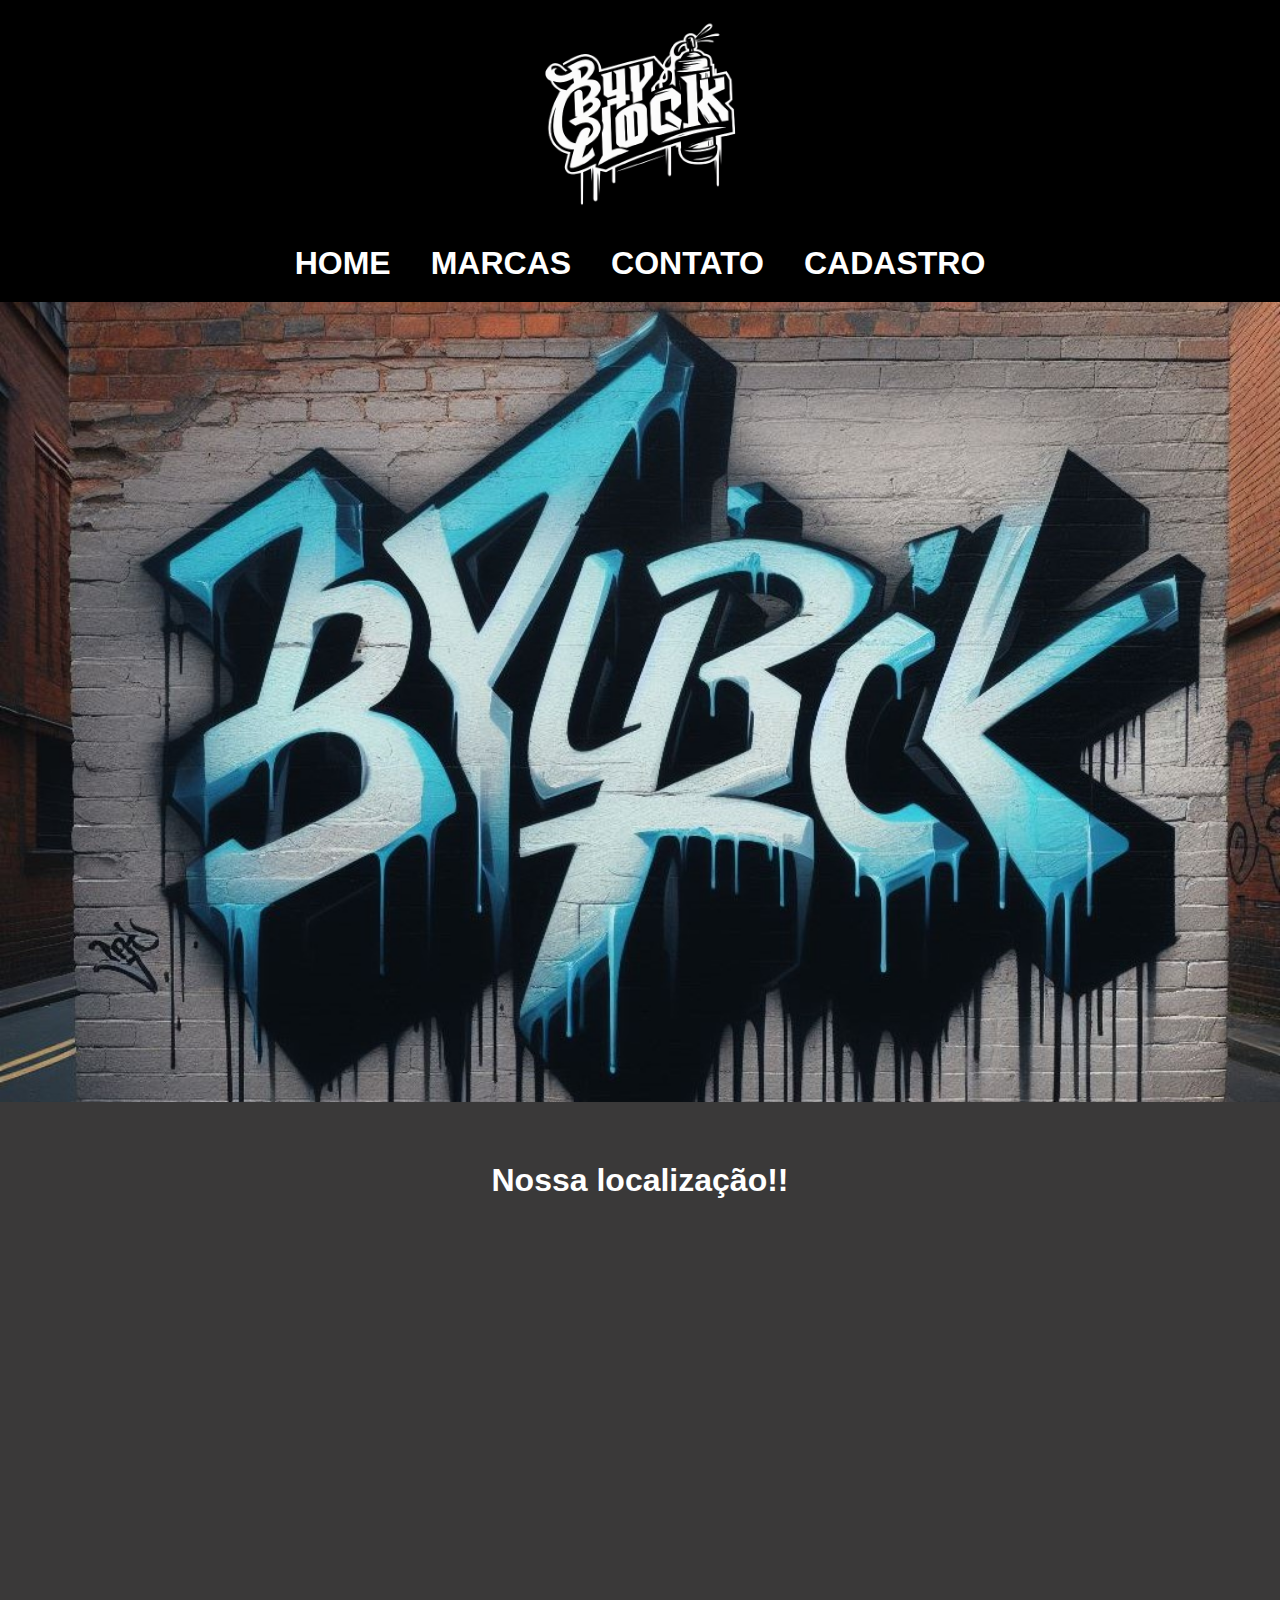
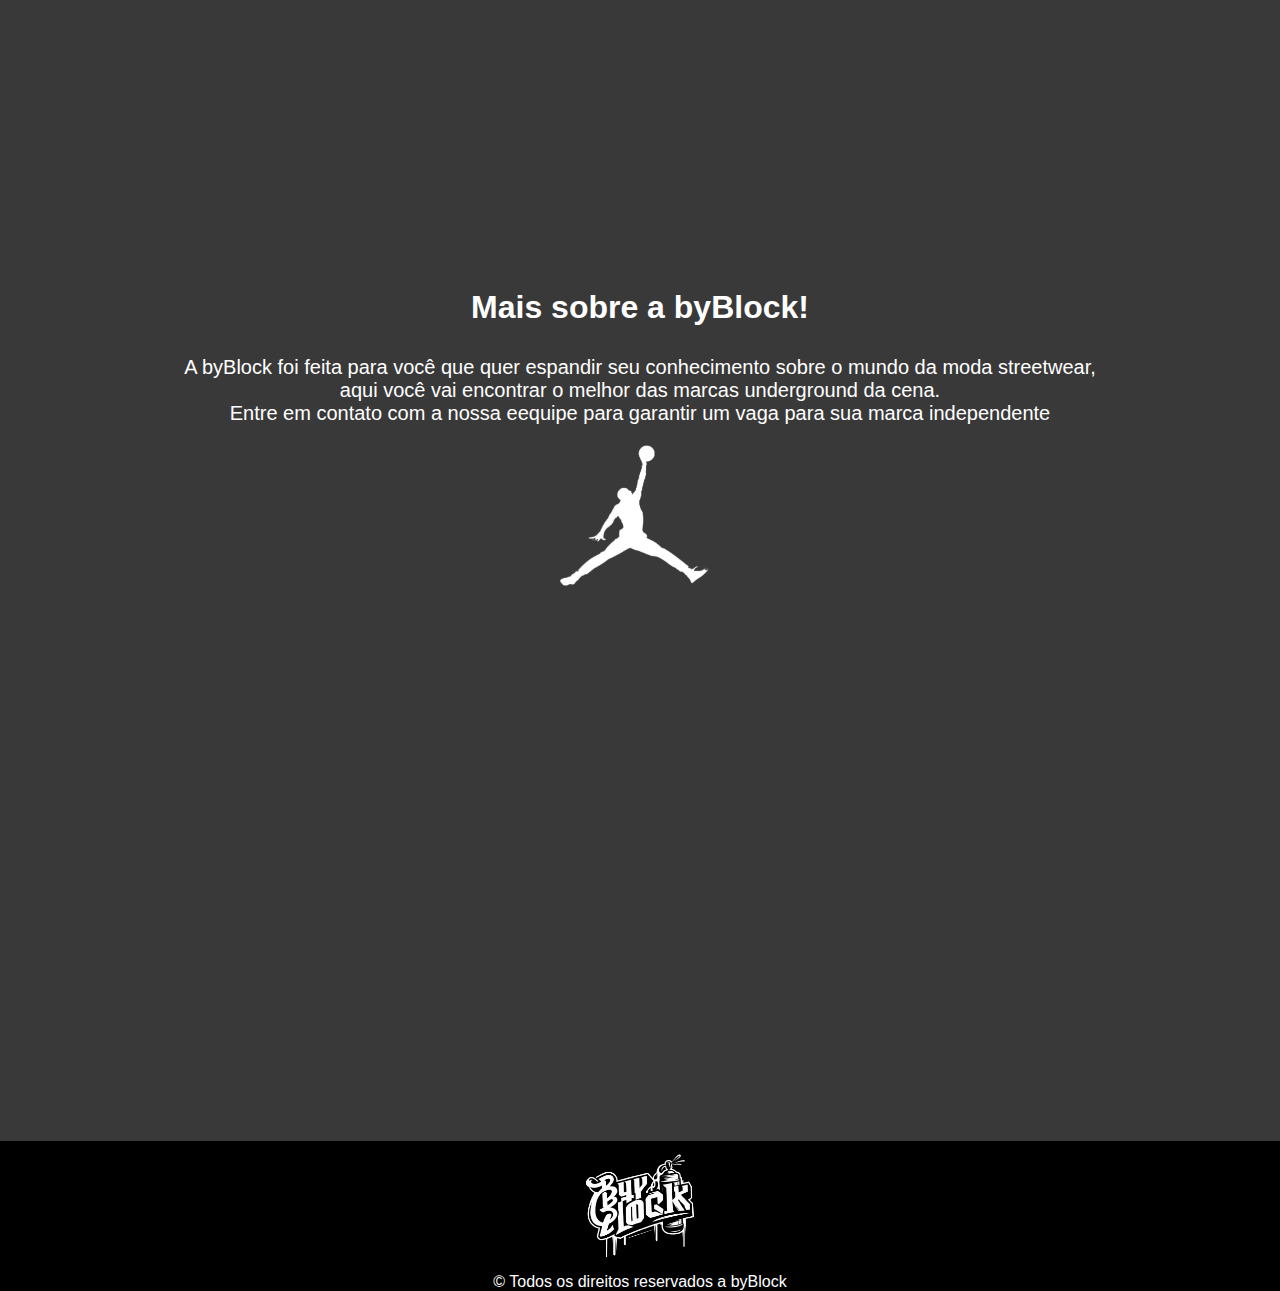
<file: index.html>
<!DOCTYPE html>
<html>

<head>
    <meta charset="UTF-8">
    <title>byBlock</title>
    <link rel="stylesheet" href="style.css">
    <link rel="shortcut icon" href="icon.ico">
    <meta name="viewport" content="width=device-width, initial-scale=1.0">
</head>

<body>
    <header>
        <div class="logo_caixa">
            <div class="img_header">
                <img src="byblock-removebg-preview (1).png" alt="logo" class="logo">
            </div>
            <ul id="nav">
                <li class="nav-link">
                    <h3 data-name="home"><a href="">Home</a></h3>
                </li>
                <li class="nav-link">
                    <h3 data-name="Marcas"><a href="marcas.html">Marcas</a></h3>
                </li>
                <li class="nav-link">
                    <h3 data-name="Contato"><a href="">Contato</a></h3>
                </li>
                <li class="nav-link">
                    <h3 data-name="Cadastro"><a href="cadastro.html">Cadastro</a></h3>
                </li>
            </ul>
        </div>
    </header>

    <MAIN>

        <div class="fundo"></div>

        <h1 class="titulo-sobre">Nossa localização!!</h1>

        <section class="mapa">
        <iframe src="https://www.google.com/maps/embed?pb=!1m18!1m12!1m3!1d3655.603545694534!2d-46.47122952777052!3d-23.61854724603996!2m3!1f0!2f0!3f0!3m2!1i1024!2i768!4f13.1!3m3!1m2!1s0x94ce688e223f47b5%3A0xb702e7814a1b44c3!2sJardim%20Vera%20Cruz(Zona%20Leste)%2C%20S%C3%A3o%20Paulo%20-%20SP%2C%2008310-660!5e0!3m2!1spt-BR!2sbr!4v1699660375197!5m2!1spt-BR!2sbr" width="600" height="450" style="border:0;" allowfullscreen="" loading="lazy" referrerpolicy="no-referrer-when-downgrade"></iframe>
        </section>

        <h1 class="titulo-sobre">Mais sobre a byBlock!</h1>
        <div class="sobre">
            <p>A byBlock foi feita para você que quer espandir seu conhecimento sobre o mundo da moda streetwear,</p>
            <p>aqui você vai encontrar o melhor das marcas underground da cena.</p>
            <p>Entre em contato com a nossa eequipe para garantir um vaga para sua marca independente</p>
        </div>

        <img class="logo_jordan" src="logoJordan-removebg-preview.png" alt="logo_jordan">

        <section class="video">
            <iframe width="560" height="315" src="https://www.youtube.com/embed/HfPt-HpuxLw?si=3QAfi7OvFo5gkoOF" title="YouTube video player" frameborder="0" allow="accelerometer; autoplay; clipboard-write; encrypted-media; gyroscope; picture-in-picture; web-share" allowfullscreen></iframe>
            

        </section>

        <br>
        <br>

    </MAIN>
    <div class="radape">
        <footer>
            <img class="logo_footer" src="byblock-removebg-preview (1).png" alt="logo">
            <p class="copyright">&copy; Todos os direitos reservados a byBlock</p>
        </footer>
    </div>
</body>

</html>
</file>
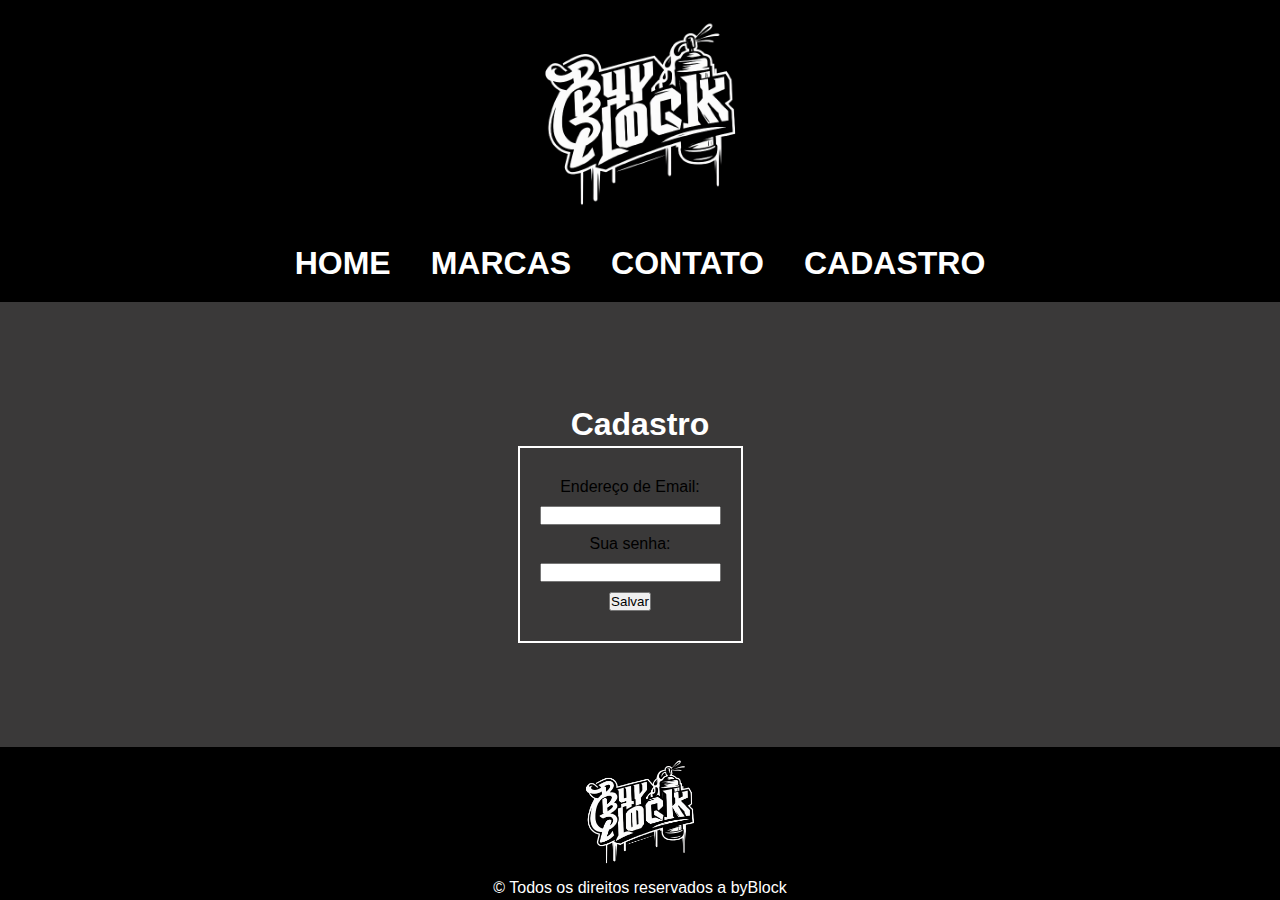
<file: cadastro.html>
<!DOCTYPE html>
<html>

<head>
    <meta charset="UTF-8">
    <title>byBlock</title>
    <link rel="stylesheet" href="style.css">
    <link rel="shortcut icon" href="icon.ico">
    <meta name="viewport" content="width=device-width, initial-scale=1.0">
</head>

<body>
    <header>
        <div class="logo_caixa">
            <div class="img_header">
                <img src="byblock-removebg-preview (1).png" alt="logo" class="logo">
            </div>
            <ul id="nav">
                <li class="nav-link">
                    <h3 data-name="home"><a href="Index.html">Home</a></h3>
                </li>
                <li class="nav-link">
                    <h3 data-name="Marcas"><a href="marcas.html">Marcas</a></h3>
                </li>
                <li class="nav-link">
                    <h3 data-name="Contato"><a href="contato.html">Contato</a></h3>
                </li>
                <li class="nav-link">
                    <h3 data-name="Cadastro"><a href="contato.html">Cadastro</a></h3>
                </li>
            </ul>
        </div>
    </header>

    <h1 class="titulo-cadastro">Cadastro</h1>

    <main class="cadastro">


        <div class="textos">
            <label for="email">Endereço de Email:</label>
            <input type="email" id="email" name="email" required>

            <label for="senha">Sua senha:</label>
            <input type="password" id="senha" name="senha" required>

            <button type="submit">Salvar</button>
        </div>









    </main>


    <footer>
        <img class="logo_footer" src="byblock-removebg-preview (1).png" alt="logo">
        <p class="copyright">&copy; Todos os direitos reservados a byBlock</p>
    </footer>




</body>

</html>
</file>
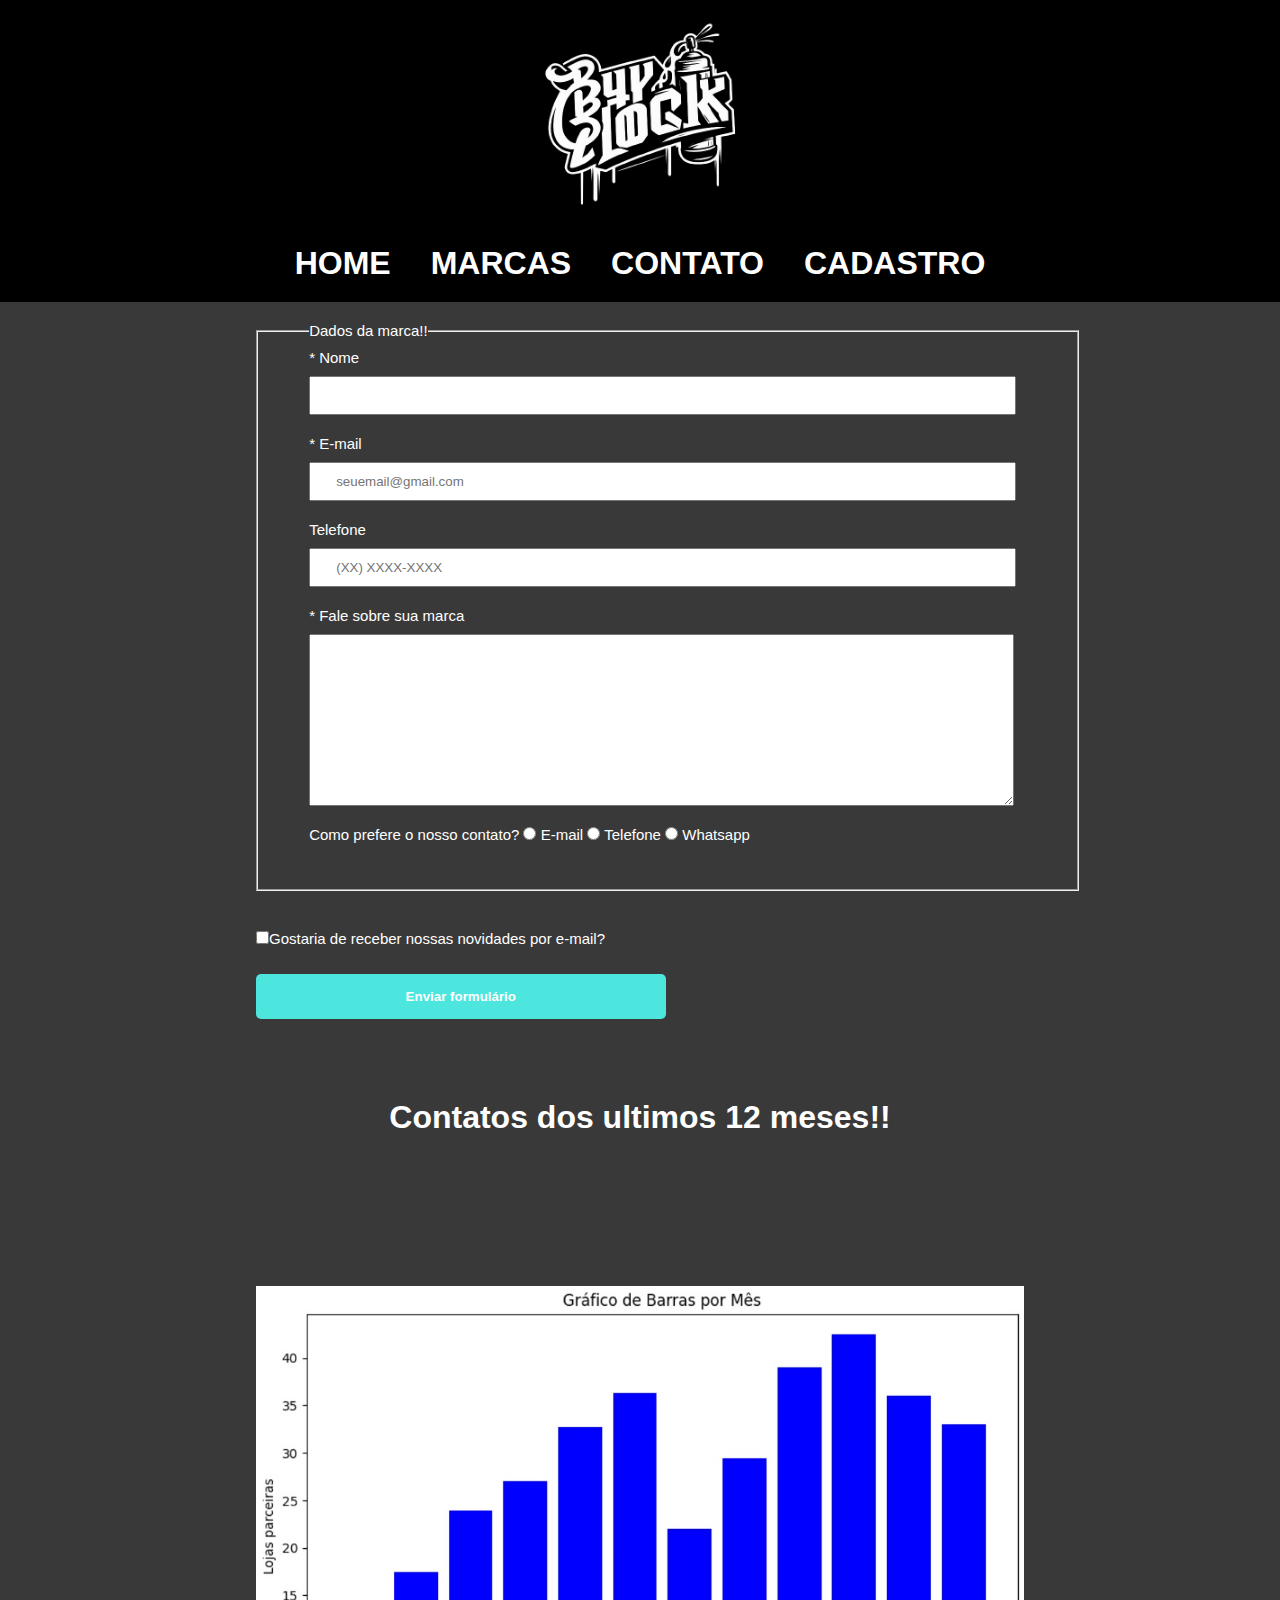
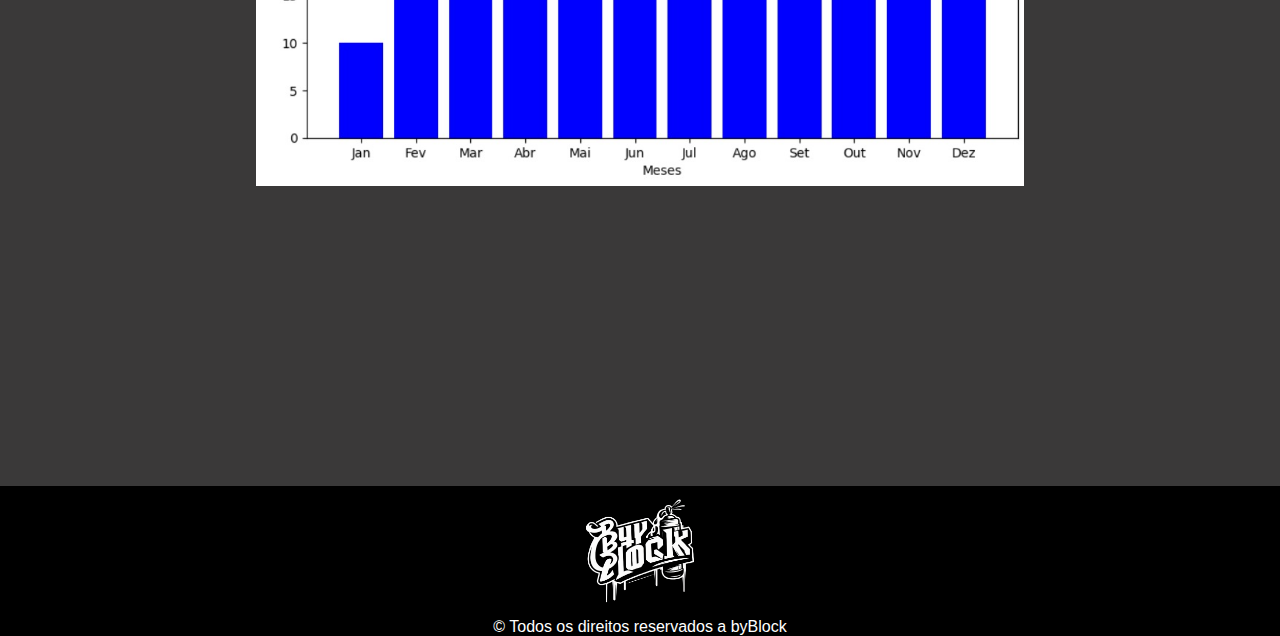
<file: contato.html>
<!DOCTYPE html>
<html>

<head>
    <meta charset="UTF-8">
    <title>byBlock</title>
    <link rel="stylesheet" href="style.css">
    <link rel="shortcut icon" href="icon.ico">
    <meta name="viewport" content="width=device-width, initial-scale=1.0">
</head>

<body>
    <header>
        <div class="logo_caixa">
            <div class="img_header">
                <img src="byblock-removebg-preview (1).png" alt="logo" class="logo">
            </div>
            <ul id="nav">
                <li class="nav-link">
                    <h3 data-name="home"><a href="Index.html">Home</a></h3>
                </li>
                <li class="nav-link">
                    <h3 data-name="Marcas"><a href="marcas.html">Marcas</a></h3>
                </li>
                <li class="nav-link">
                    <h3 data-name="Contato"><a href="">Contato</a></h3>
                </li>
                <li class="nav-link">
                    <h3 data-name="Cadastro"><a href="cadastro.html">Cadastro</a></h3>
                </li>
            </ul>
        </div>
    </header>

    <!-- contato -->

    <main>
        <form name = "frmContato" method="get" action="mailto: teste@mail.com" target="_blank">
            <fieldset>
                <legend>Dados da marca!!</legend>
                <label for="nomesobrenome">* Nome </label>
                <input type="text" id="nomesobrenome" name="" class="input-padrao" required>

                <label for="email">* E-mail</label>
                <input type="email" id="email" name="" class="input-padrao"
                required placeholder="seuemail@gmail.com">

                <label for="telefone">Telefone</label>
                <input type="tel" id="telefone" name="" class="input-padrao"
                required placeholder="(XX) XXXX-XXXX">

                <label for="mensagem">* Fale sobre sua marca</label>
                <textarea cols="70" rows="10" id="mensagem" class="input-padrao"></textarea>

                <label for="contato">Como prefere o nosso contato?
                    <input type="radio" value="radio-mail" name="Contato"> E-mail
                    <input type="radio" value="radio-telefone" name="Contato"> Telefone
                    <input type="radio" value="radio-whatsapp" name="Contato"> Whatsapp
                </label>

                <br>
                
                <br>
            </fieldset>

            <label><input type="checkbox" class="chk">Gostaria de receber nossas novidades por e-mail?</label>

            <input type="submit" value="Enviar formulário" class="enviar">
        </form>

        <h1 class="titulo-marcas">Contatos dos ultimos 12 meses!!</h1>

        <div class="grafico">
        <img src="graficobyblock.jpeg" alt="grafico" class="grafico">
    
    
        </div>
    </main>









    <footer>
        <img class="logo_footer" src="byblock-removebg-preview (1).png" alt="logo">
        <p class="copyright">&copy; Todos os direitos reservados a byBlock</p>
    </footer>




</body>

</html>
</file>
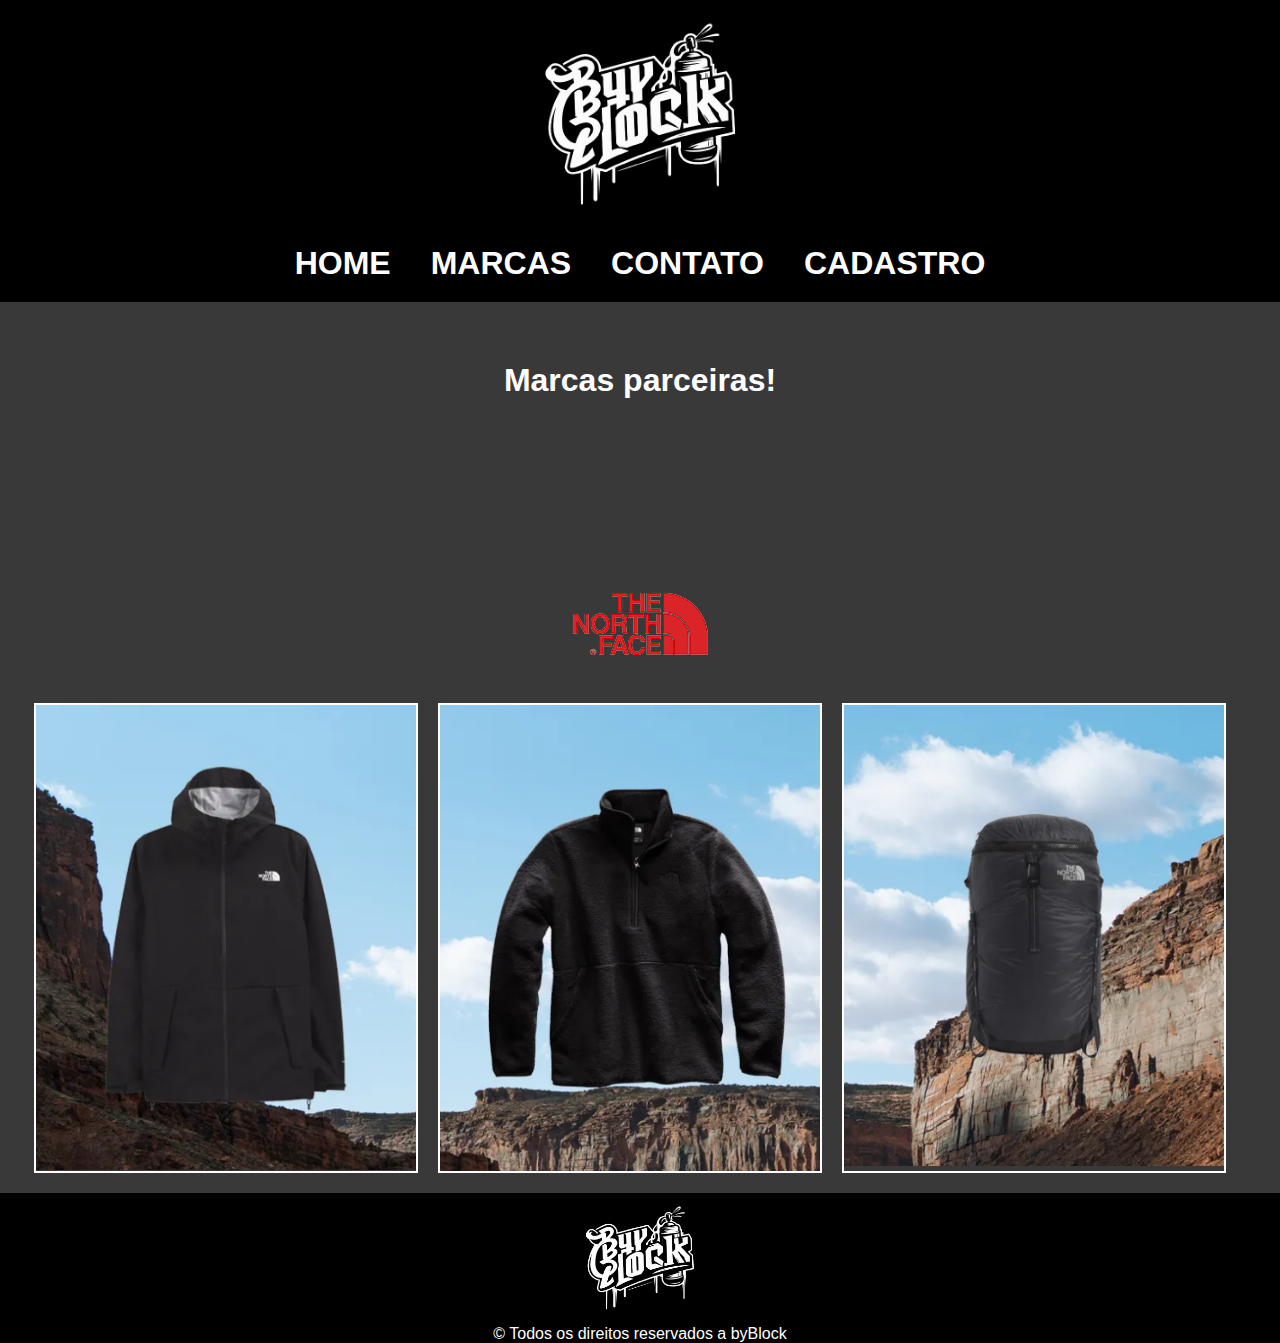
<file: marcas.html>
<!DOCTYPE html>
<html>
<head>
    <meta charset="UTF-8">
    <title>byBlock</title>
    <link rel="stylesheet" href="style.css">
    <link rel="shortcut icon" href="icon.ico">
    <meta name="viewport" content="width=device-width, initial-scale=1.0">
</head>
<body>
    <header>
        <div class="logo_caixa">
            <div class="img_header">
                <img src="byblock-removebg-preview (1).png" alt="logo" class="logo">
            </div>
            <ul id="nav">
                <li class="nav-link">
                    <h3 data-name="home"><a href="Index.html">Home</a></h3>
                </li>
                <li class="nav-link">
                    <h3 data-name="Marcas"><a href="marcas.html">Marcas</a></h3>
                </li>
                <li class="nav-link">
                    <h3 data-name="Contato"><a href="contato.html">Contato</a></h3>
                </li>
                <li class="nav-link">
                    <h3 data-name="Cadastro"><a href="cadastro.html">Cadastro</a></h3>
                </li>
            </ul>
        </div>
    </header>
    <main>
        <h1 class="titulo-marcas">Marcas parceiras!</h1>
        <!-- The North Face -->
        
        
        <div class="logo-tnf">
        <img class="logotnf" src="logoThenorth-removebg-preview.png" alt="TNF">
        </div>
        
        <div class="marcas">
         
            <ul class="marca-list">
                <li class="marca-item">
                  
                  <img src="cap1.png" alt="tnf1" class="img-mussarela">
                  
                </li>
              
                <li class="marca-item">
                  
                  <img src="modelo2.png" alt="tnf2" class="img-frango">
                  
                </li>
              
                <li class="marca-item">
                  
                  <img src="modelo3.png" alt="tnf3" class="img-portuguesa">
                  
                </li>
              </ul>


              
                    
                


           


       

    </main>
    
        <footer>
            <img class="logo_footer" src="byblock-removebg-preview (1).png" alt="logo">
            <p class="copyright">&copy; Todos os direitos reservados a byBlock</p>
        </footer>
    



    </body>

    </html>
</file>
<file: style.css>
body{
    font-family: "Arial";
    margin: 0;
    padding: 0;
    border: 0;

    background: rgb(58, 57, 57);
	color: white;
}

header .logo_caixa{
    width: 100%;
    background: black;
    display: flex;
    justify-content: center;
    align-items: center;

    flex-direction: column;
}



.img_header {
        display: flex;
    justify-content: center;
    align-items: center;
}

.logo{ 
    background: black;


    flex-direction: column;
     width: 45%; 
     /* background: rgba(2, 185, 221, 0.918); */

}





:root {
	--bgcolor: black;
}

* {
	margin: 0;
	padding: 0;
	font-family: sans-serif;
	text-decoration: none;
	color: white;
}

body {
	min-height: 100vh;
	display: grid;
	/* place-items: center; */
	/* background: var(--bgcolor); */
	color: white;
	font-family: "Arial" ;
	
}
ul {
	list-style: none;
}
h3 {
	font-size: 2rem;
	position: relative;
	text-transform: uppercase;
	transition: all 300ms ease;
	width: fit-content;
	cursor: pointer;
    margin: 20px;
}
h3:hover {
	transform: skew(5deg);
}
h3::before {
	content: attr(data-name);
	position: absolute;
	top: 0;
	left: -20px;
	background: var(--bgcolor);
	height: 1.5rem;
	overflow: hidden;
	transition: all 300ms ease;
	padding-left: 20px;
    /* margin: 10px; */
}
h3:hover::before {
	top: -3px;
	left: -9px;
	color: rgba(2, 185, 221, 0.918);
}

h3::after {
	content: "";
	height: 2px;
	width: 0;
	position: absolute;
	top: 50%;
	left: 50%;
	transform: translate(-50%, -50%);
	background: rgba(2, 185, 221, 0.918);
	transition: all 300ms ease;
}
h3:hover::after {
	width: 120%;
	outline: 3px solid black;
}

#nav{
    display: flex;
    justify-content: center;
    align-items: center;
    flex-direction: row;
    
}



/* h1 {
    font-size: 20px;
} */

/* //////////////////////////// */

/* ----------------banner ------------------ */

.fundo{
    width: 100%;
    height: 800px;
    background-image: url(./fundobyblock.jpg);
    background-size: cover ;
    object-fit: cover;


}

/* ---------------- SOBRE ------------------ */

.titulo-sobre{
	font: bold;
	justify-content: center;
	align-items: center;
	color: white;
	padding-top: 60px;
	display: flex;
	padding-bottom: 30px;

}

.sobre{
	text-align: center;
	font-size: 20px;

}

.logo_jordan{
	width: 15%;
	padding-top: 20px;
	padding-left: 42%;
}


 .mapa{
	align-items: center;
	display: flex;
	justify-content: center;
	margin-top: 100px;
	margin-bottom: 50px;
 }

 .video{
	align-items: center;
	display: flex;
	justify-content: center;
	margin-top: 100px;
	margin-bottom: 100px;
 }



/* ----------------FOOTER------------------ */

footer{
    text-align: center;
    margin: 0 auto ;
    background-color: black;
    padding: 40 0 30 0;
	width: 100%;
}

.copyright{
    color: #FFFFBB;
    font-size: 12;
    margin-top: 20;
}

.logo_footer{
	width: 10%;
}



/* ----------------FOOTER------------------ */


.titulo-marcas{
	font: bold;
	justify-content: center;
	align-items: center;
	color: white;
	padding-top: 60px;
	display: flex;
	padding-bottom: 150px;

}

.copyright{
	color: white;

}



/* ----------------TELA MARCAS ---------------------------------------------------------------------------- */


/* Estilos para a lista de marcas */
.marcas {
    text-align: center;
}

.marca-list {
    list-style-type: none;
    margin: 0;
    padding: 0;
    display: flex;
    justify-content: center;
    flex-wrap: wrap; /* Permite que os itens se movam para a linha seguinte se não houver espaço suficiente */
}

/* Estilos para cada item da marca */
.marca-item {
    box-sizing: border-box;
    margin-right: 20px;
    margin-bottom: 20px; /* Adiciona um espaçamento inferior entre os itens */
    text-align: center;
    transition: border-color 0.3s; /* Adiciona uma transição suave para a cor da borda */
    width: 30%;
    border: 2px solid white;
}

.marca-item:hover {
	border-color: rgb(77, 230, 222); /* Altera a cor da borda quando o mouse está sobre o item */
  }

/* Estilos para as imagens dentro dos itens da marca */
.marca-item img {
    max-width: 100%;
    height: auto;
    display: block;
   
    
}

/* Estilos para o logotipo TNF */
.logo-tnf {
    text-align: center;
}

.logotnf {
    max-width: 100%;
    height: auto;
}

/* Estilos para o título das marcas */
.titulo-marcas {
    text-align: center;
}

/* Layout responsivo */
@media (max-width: 600px) {
    .marca-item {
        width: 100%;
        margin-right: 0;
    }
}



/* ----------------TELA CADASTRO ---------------------------------------------------------------------------- */


.titulo-cadastro{
    color: white;
    display: flex;
    justify-content: center;
    padding-top: 100px;
	
  }

  .textos {
    text-align: center;
    display: inline-table;
    margin-right: 20px;
    padding: 20px;
    border: 2px solid white;
    text-align: center;
    transition: border-color 0.3s;
	
   
}

.textos label,
.textos input, .textos button {
    display: block;
    margin: 10px auto;
    color: black;
    font: bold;
    font-size: 14;
}

.cadastro{
    
    padding-bottom: 100px;
    text-align: center;
   
}



/* ----------------TELA CONTATO ---------------------------------------------------------------------------- */

form{
    margin-top: 20px;
    margin-left: 20%;
    margin-bottom: 20px;
}
form label, form legend, .Esqueceu{
    display: block;
    font-size: 15px;
    margin: 0 0 10px;
}
fieldset{
    width: 75%;
    padding-left: 5%;
    margin-bottom: 2%;
}
.input-padrao{
    display: block;
    margin: 0 0 20px;
    padding: 10px 25px;
    width: 85%;
}
.chk{
    margin: 20px 0;
}
.enviar{
    width: 40%;
    padding: 15px 0;
    background:  rgb(77, 230, 222);
    color: white;
    font-weight: bold;
    border: none;
    border-radius: 5px;
    transition: 1s all;
    cursor: pointer;
    
}
.enviar:houver{
    background: darkorange;
    transform: scale(1,2);
}


.grafico {
    display: flex;
    justify-content: center;
    align-items: center;
    padding-bottom: 150px;
  }
  
  .grafico img {
    max-width: 60%; /* Garante que a imagem não ultrapasse a largura da div */
    max-height: 60%; /* Garante que a imagem não ultrapasse a altura da div */
  }
</file>
